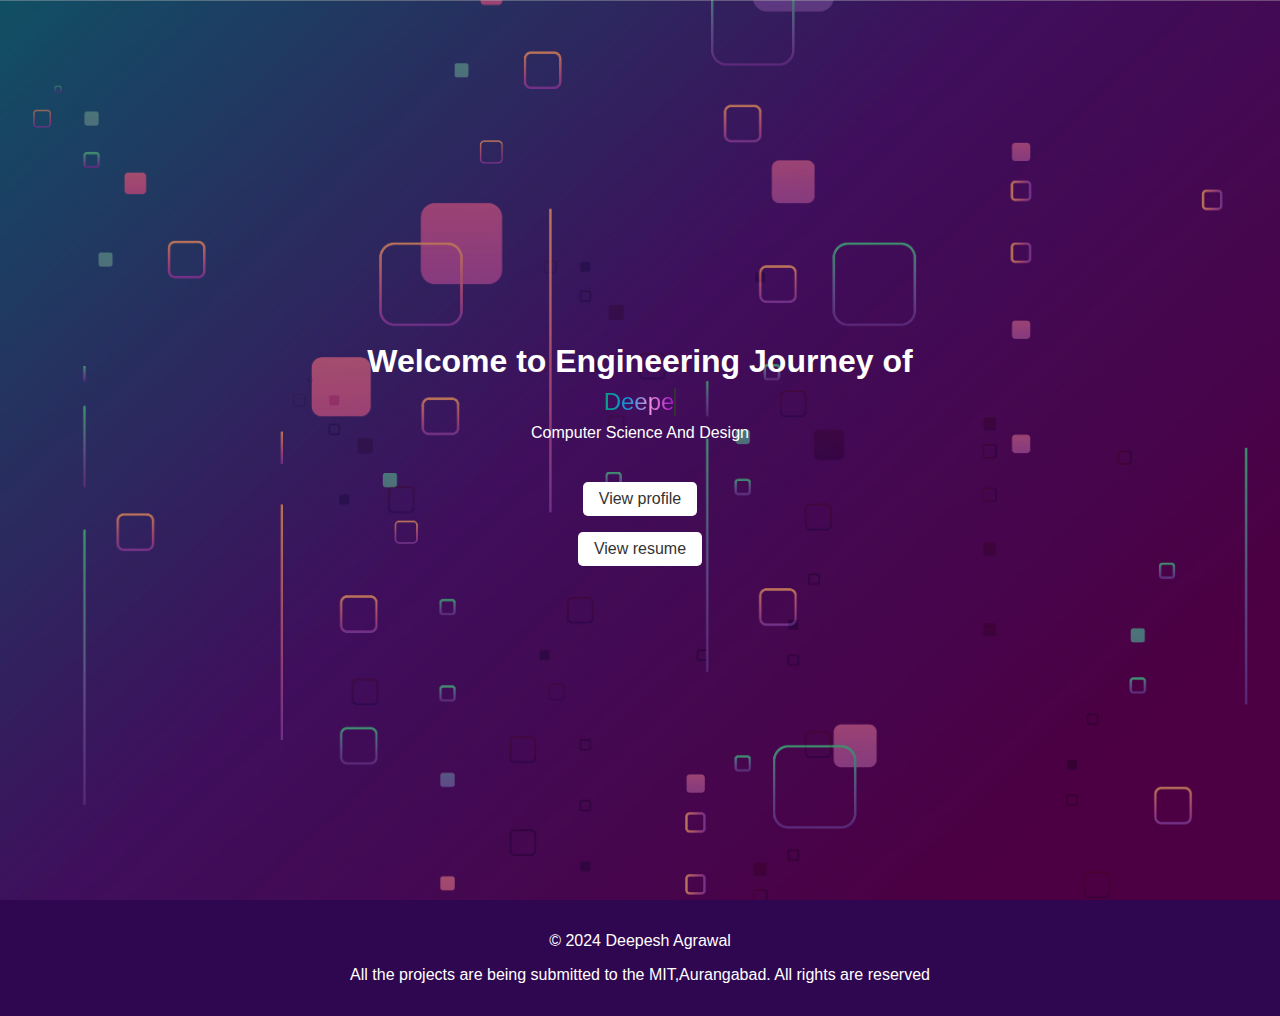
<file: index.html>
<!DOCTYPE html>
<html lang="en">
<head>
    <meta charset="UTF-8">
    <meta name="viewport" content="width=device-width, initial-scale=1.0">
    <title>Deepesh Agrawal</title>
    <style>
        body {
            font-family: Arial, sans-serif;
            margin: 0;
            padding: 0;
            background-color: #f4f4f4;
        }
        .full-screen {
            display: flex;
            justify-content: center;
            align-items: center;
            height: 100vh;
            background: url("image/bag.jpg") no-repeat center center/cover;
            position: relative;
        }
        .overlay {
            position: absolute;
            top: 0;
            left: 0;
            width: 100%;
            height: 100%;
            background-color: rgba(0, 0, 0, 0.264);
            display: flex;
            justify-content: center;
            align-items: center;
            flex-direction: column;
            color: #fff;
            text-align: center;
        }
        .overlay h1, .overlay p {
            margin: 0.5rem 0;
        }
        .overlay .typed-text {
            font-size: 2em;
            border-right: 0.1em solid #333;
            white-space: nowrap;
            overflow: hidden;
            
        }
        .overlay .typed-text {
            
            
            top: 40%; 
            left: 40%; 

            font-size: 1.5em; 
            font-family: Arial,sans-serif; 
            background: linear-gradient(to right, #099e80, 
                    #1493dc, #ef8fdd, #9c0bc4); 
            -webkit-text-fill-color: transparent; 
            -webkit-background-clip: text; 
           
            
            
        }

        .overlay .btn {
            margin-top: 1rem;
            padding: 0.5rem 1rem;
            background-color: #fff;
            color: #333;
            text-decoration: none;
            border-radius: 5px;
        }
        footer {
            text-align: center;
            padding: 1rem 0;
            background-color: #2f0650;
            color: #fff;
        }
</style>
</head>
<body>
    <div class="full-screen">
        <div class="overlay">
            <h1>Welcome to Engineering Journey of</h1>
            <div class="typed-text" id="typed-name" ></div>
            
            <p>Computer Science And Design</p>
            <p>   </p>
            <a href="portfolio.html" class="btn" >View profile</a>
            <a href="resume.html" class="btn" >View resume</a>
        </div>
    </div>
    <footer>

        <p>&copy; 2024 Deepesh Agrawal </p>
        <p> All the projects are being submitted to the MIT,Aurangabad. All rights are reserved</p>
    </footer>

    <script>
      

        const name = "Deepesh Agrawal";
        const typedNameElement = document.getElementById("typed-name");
        const words = name.split(" ");
        let wordIndex = 0;
        let charIndex = 0;

        function typeWord() {
            if (wordIndex < words.length) {
                if (charIndex < words[wordIndex].length) {
                    typedNameElement.textContent += words[wordIndex].charAt(charIndex);
                    charIndex++;
                    setTimeout(typeWord, 150);
                } else {
                    typedNameElement.textContent += " ";
                    charIndex = 0;
                    wordIndex++;
                    setTimeout(typeWord, 300);
                }
            }
        }

        typeWord();


    </script>
</body>
</html>
</file>
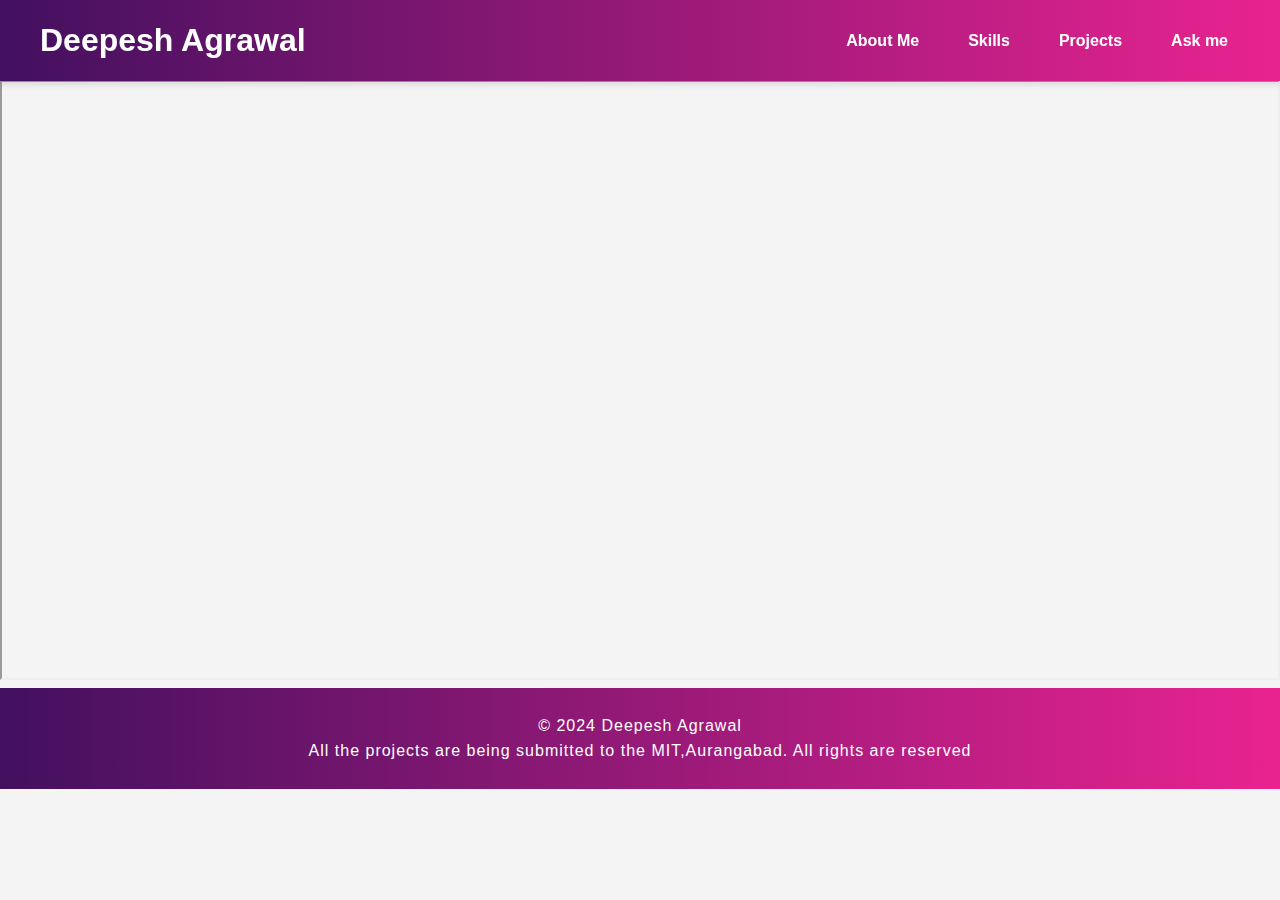
<file: resume.html>
<!DOCTYPE html>
<html lang="en">
<head>
    <meta charset="UTF-8">
    <meta name="viewport" content="width=device-width, initial-scale=1.0">
    <title>My Resume</title>
    <link rel="stylesheet" href="styles.css">
    <link rel="stylesheet" href="https://cdnjs.cloudflare.com/ajax/libs/font-awesome/6.0.0-beta3/css/all.min.css">
</head>
<body>
    <header>
        <h1>Deepesh Agrawal</h1>
        <nav>
            <ul>
                <li><a href="portfolio.html#about">About Me</a></li>
                <li><a href="portfolio.html#skills">Skills</a></li>
                <li><a href="portfolio.html#projects">Projects</a></li>

                <!--<li><a href="#reports">Reports</a></li>-->
                <li><a href="portfolio.html#contact">Ask me</a></li>
            </ul>
        </nav>
    </header>

    <iframe src="https://drive.google.com/file/d/14w2m4yWnVhY1TStiOREvQECoatcAZgj7/preview" width="100%" height="600px"></iframe>


    
    <footer>
        <p>&copy; 2024 Deepesh Agrawal </p>
        <p> All the projects are being submitted to the MIT,Aurangabad. All rights are reserved</p>
    </footer>
</file>
<file: styles.css>
* {
    margin: 0;
    padding: 0;
    box-sizing: border-box;
}

/* Body Styling */
body {
    font-family: Arial, sans-serif;
    line-height: 1.6;
    padding-top: 80px;
    background-color: #f4f4f4;
}

/* Header Styling */
header {
    display: flex;
    justify-content: space-between;
    align-items: center;
    padding: 15px 40px;
    /*background: linear-gradient(90deg, #ff97, #087830);*/
    background: linear-gradient(90deg, #43105f, #e92390 );
    color: white;
    box-shadow: 0px 4px 6px rgba(0, 0, 0, 0.1);
    position: fixed;
    top: 0;
    left: 0;
    width: 100%;
    z-index: 1000;
    scroll-padding-top: 80px;
}

/* Navigation Styling */
nav ul {
    list-style: none;
    display: flex;
    gap: 25px;
}

nav ul li a {
    text-decoration: none;
    color: white;
    font-size: 16px;
    font-weight: bold;
    transition: 0.3s;
    padding: 8px 12px;
    border-radius: 5px;
}

nav ul li a:hover {
    background: rgba(255, 255, 255, 0.2);
    color: #FFD700;
}

/* Section Styling */
section {
    
    padding: 30px;
    /*border-bottom: 1px solid #ddd;*/
    /*height: 90vh;*/
    padding-top: 80px; /* This should be equal to the height of your fixed header */
    padding-bottom: 20px;
    overflow: auto;
}

section h2 {
    color: #7730b1;
    text-align: center;
    margin-bottom: 30px;
}

section h3 {
    color: #333;
    margin: 20px 0 10px;
}

/* About Me Section */
#about {
    background-color: #f9f9f9;
    padding: 160px 40px;
}

#about .container {
    display: flex;
    flex-wrap: wrap; /* Wrap content on smaller screens */
    gap: 20px;
    justify-content: space-between;
    align-items: center;
}

#about .intro {
    width: 60%; /* Text content width */
    font-size: 18px;
    line-height: 1.6;
}

#about .profile {
    width: 35%; /* Profile image and links width */
    text-align: center;
}

#about .profile img {
    width: 150px;
    height: 150px;
    border-radius: 50%;
    margin-bottom: 20px;
    object-fit: cover;
}

#about .social-links {
    margin-top: 20px;
}

#about .social-links a {
    display: inline-block;
    margin: 0 10px;
    color: #61358a;
    text-decoration: none;
    font-size: 18px;
    transition: color 0.3s ease;
}

#about .social-links a:hover {
    color: #007BFF;
}

/* Advertisement Section with Animated Background */
.advertisement {
    position: relative;
    padding: 40px;
    overflow: hidden; /* Ensures animation stays within bounds */
    background: #f9f9f9; /* Fallback background color */
}

.advertisement::before {
    content: '';
    position: absolute;
    top: -50%;
    left: -50%;
    width: 200%;
    height: 200%;
    
    z-index: 1;
}

.advertisement-container {
    position: relative;
    z-index: 2; /* Ensures content appears above the background */
    display: flex;
    flex-wrap: wrap;
    gap: 20px;
    justify-content: center;
}

/* Keyframes for Background Animation */


/* Advertisement Item */
.advertisement-item {
    background-color: #fff;
    border-radius: 10px;
    box-shadow: 0 4px 8px rgba(0, 0, 0, 0.1);
    overflow: hidden;
    display: flex;
    flex-direction: column;
    width: calc(50% - 20px);
    transition: transform 0.3s ease, box-shadow 0.3s ease;
}

.advertisement-item:hover {
    transform: scale(1.05);
    box-shadow: 0 8px 16px rgba(0, 0, 0, 0.2);
}

/* Scrollable Logo */
.advertisement-item .logo {
    max-height: 150px;
    overflow-y: scroll;
}

.advertisement-item .logo img {
    width: 100%;
    display: block;
}

/* Content Inside Advertisement */
.advertisement-item .content {
    padding: 20px;
}
.advertisement-container .content .view-link{
font-weight: bold; 
display: inline-block;
margin-top: 15px; 
}

.advertisement-item .content h3 {
    font-size: 1.5rem;
    color: #4CAF50;
}

.advertisement-item .content p {
    font-size: 1rem;
    color: #555;
}

/* Reports Section */
.report-item {
    background-color: #f9f9f9;
    border-radius: 5px;
    padding: 20px;
    margin-bottom: 20px;
}

/* Footer Styling */
footer {
    background: linear-gradient(90deg,  #43105f, #e92390);
    color: white;
    padding: 25px 0;
    text-align: center;
    font-size: 16px;
    letter-spacing: 1px;
}
/*
.skills-container {
    display: grid;
    grid-template-columns: repeat(2, 1fr);
    align-items: center;
    gap: 2rem;
    margin-top: 4rem;
  }
  .skills-img img {
    width: 80%;
    padding-left: 4rem;
    object-position: center;
  }*/

  .skills-section{
    padding-top: 20px;
    }
    
    .skills-header{
    text-align: center;
    color: #fff;
    padding: 1rem;
    position: relative;
    }
    
    .skills-header:after{
    content: '';
    position: absolute;
    bottom: 0;
    left: 50%;
    transform: translateX(-50%);
    width: 100px;
    height: 4px;
    /* background-color: #2ecc71; */
    border-radius: 2px;
    }
    
    .skills-container{
    display: grid;
    grid-tempLate-columns: repeat(5, 1fr);
    justify-content:center;
    align-items:center;
    text-align: center;
    grid-gap:1rem;
    padding: 1rem 80px;
    font-size: 1.2rem;
    }
    .skills-box{
    padding: 1rem;
    color: #000;
    cursor:pointer;
    }
    /*.skills-box:hover > .skills-title: after, 
    .skills-box:hover > .skills-title: before{
    width: 30px;
    }*/
    .skills-box:hover .skills-img{
    transform: translateX(-20px);
    }
    
    .skills-title{
    display:flex;
    flex-direction: column;
    align-items:center;
    padding: 0.5rem;
    margin-bottom: 0.5rem;
    position: relative;
    }
    
    .skills-title:after{
    content: '';
    position:absolute;
    bottom: 0;
    right: 50%;
    width:20px;
    height:4px;
    border-radius: 2px 0 0 2px;
    background-color: #033a80;
    transition: .5s;
    }
    
    .skills-title:before{
    content: '';
    position:absolute;
    bottom: 0;
    left: 50%;
    width:100px;
    height:4px;
    border-radius: 0 2px 2px 0;
    background-color: #033a80;
    }
    
    .skills-icons{
    width:50px;
    z-index:2;
    }
    
    .skills-img{
    width:210px;
    height:210px;
    position: relative;
    border-radius: 45px;
    background-color: #fff;
    display:flex;
    justify-content:center;
    align-items:center;
    transition: .5s;
    }
    .skills-title h3{
        color: #333;
        margin-top: 0.5rem;
        }

/* General Styles */
.section__contact {
    height: 100vh;
    display: flex;
    flex-direction: column;
    justify-content: center;
    align-items: center;
    padding: 20px;
    position: relative;
    overflow: hidden; /* Hide the animated background overflow */
    text-align: center; /* Center text within the section */
}

/* Animated Background */
#animated-background {
    position: absolute;
    top: 0;
    left: 0;
    width: 100%;
    height: 100%;
    background: linear-gradient(45deg, #d67a5e, #ee4485, #238ed5);
    background-size: 400% 400%;
    animation: gradient 10s ease infinite;
    z-index: -1; /* Place it behind other elements */
}

@keyframes gradient {
    0% {
        background-position: 0% 50%;
    }
    50% {
        background-position: 100% 50%;
    }
    100% {
        background-position: 0% 50%;
    }
}

/* Heading and Subheading */
#contact-heading {
    font-size: 2.5em;
    margin-bottom: 5px;
    color: white;
    text-shadow: 2px 2px 4px rgba(0, 0, 0, 0.3);
    margin-top: 1.5em;
}

#contact-subheading {
    font-size: 1.2em;
    color: white;
    margin-bottom: 10px;
}

/* Form Styles */
#contact-form {
    width: 80%;
    max-width: 500px;
    margin: 0 auto;
    padding: 30px;
    background-color: rgba(255, 255, 255, 0.1);
    border-radius: 10px;
    box-shadow: 0 4px 8px rgba(0, 0, 0, 0.2);
    display: flex; /* Use flexbox for form elements */
    flex-direction: column; /* Stack form elements vertically */
    align-items: stretch; /* Stretch items to fill the container */
}

.form-group {
    position: relative;
    margin-bottom: 25px;
}

.form-group input,
.form-group textarea {
    width: 100%;
    padding: 10px;
    border: none;
    border-bottom: 2px solid #ccc;
    background: transparent;
    color: white;
    font-size: 1em;
    outline: none;
    transition: border-color 0.3s ease;
}

.form-group label {
    position: absolute;
    top: 10px;
    left: 10px;
    color: #ccc;
    pointer-events: none;
    transition: 0.3s ease all;
}

.form-group input:focus + label,
.form-group input:valid + label,
.form-group textarea:focus + label,
.form-group textarea:valid + label {
    top: -10px;
    font-size: 0.8em;
    color: #00bcd4;
}

.form-group input:focus,
.form-group textarea:focus {
    border-color: #00bcd4;
}

/* Button Styles */
#contact-form button {
    background-color: #00bcd4;
    color: white;
    padding: 12px 25px;
    border: none;
    border-radius: 5px;
    cursor: pointer;
    font-size: 1.1em;
    transition: transform 0.2s ease, box-shadow 0.2s ease;
    margin-top: 10px; /* Add space above the button */
}

#contact-form button:hover {
    transform: scale(1.05);
    box-shadow: 0 2px 5px rgba(0, 0, 0, 0.4);
}

/* Contact Info */
.contact-info {
    margin-top: 10px;
    text-align: center;
    color: white;
}

.contact-info ul {
    list-style: none;
    padding: 0;
}

.contact-info li {
    margin-bottom: 10px;
}

.contact-info a {
    color: #00bcd4;
    text-decoration: none;
    transition: color 0.3s ease;
}

.contact-info a:hover {
    color: #fff;
}


.timeline {
    position: relative;
    max-width: 800px;
    margin: 50px auto;
    padding-left: 60px;
   
}
.timeline::before {
content: '';
position: absolute;
width: 2px; /* Line thickness */
background-color: black; /* Line color */
top: 0;
bottom: 0;
left: 50%; /* Aligns the line to the center */
transform: translateX(-50%);
}
.timeline-item {
    padding: 20px;
    position: relative;
    background: white;
    width: 40%;
    border-radius: 10px;
    box-shadow: 0px 0px 10px rgba(0, 0, 0, 0.1);
}
.timeline-item:nth-child(odd) {
    left: 0;
}
.timeline-item:nth-child(even) {
    left: 50%;
}
.timeline-item::after {
content: '';
position: absolute;
width: 16px;
height: 16px;
background-color: #ba53e6;
border-radius: 50%;
border: 2px solid white;
top: 50%;
left: 100%; /* Aligns dots to the center line */
transform: translate(-50%, -50%);
}

.timeline-item:nth-child(even)::after {
    left: 0;
    transform: translate(-50%, -50%);
}
.degree {
    font-size: 18px;
    font-weight: bold;
    color: #ac21da;
}
.institution, .year {
    font-size: 14px;
    color: #555;
}







/* Media Query for Smaller Screens */
@media (max-width: 600px) {
    #contact-form {
        width: 95%; /* Make the form wider on small screens */
        padding: 20px; /* Reduce padding */
    }

    .form-group {
        margin-bottom: 20px; /* Reduce margin between fields */
    }

    #contact-heading {
        font-size: 2em; /* Reduce heading size */
    }

    #contact-subheading {
        font-size: 1em; /* Reduce subheading size */
    }
}


        
/* Responsive Design for About Section */
@media (max-width: 768px) {
    #about .container {
        flex-direction: column; /* Stacks items vertically */
        text-align: center; /* Centers content */
    }

    #about .intro,
    #about .profile {
        width: 100%; /* Full width for smaller screens */
    }
}

@media (max-width: 768px) {
    /* Make header a column layout */
    header {
        display: flex;
        flex-direction: column;
        align-items: center;
        text-align: center;
        padding: 10px 20px;
        transition: top 0.3s ease-in-out;
    }

    /* Ensure H1 appears in its own line */
    header h1 {
        font-size: 20px;
        margin-bottom: 5px;
        transition: opacity 0.3s ease-in-out;
    }

    /* Center navigation items below H1 */
    nav ul {
        display: flex;
        justify-content: center;
        gap: 15px;
        
    }

    
}
@media(max-width:480px){
    header h1 {
        font-size: 15px;
        margin-bottom: 2px;
        transition: opacity 0.3s ease-in-out;
    }
    nav ul {
        display: flex;
        justify-content: center;
        gap: 5px;
        
    }
}




/* Skills Section Responsive Fix */
@media (max-width: 768px) {
    .skills-container {
        grid-template-columns: repeat(2, 1fr); /* 2 columns for better fit */
        padding: 1rem 20px; /* Reduce padding */
    }

    .skills-img {
        width: 100px;
        height: 100px;
    }

    .skills-title h3 {
        font-size: 1rem;
    }
}

/* Extra Small Screens (Mobile) */
@media (max-width: 480px) {
    .skills-container {
        grid-template-columns: repeat(1, 1fr); /* 1 column for very small screens */
        text-align: center;
       
    }

    .skills-img {
        width: 80px;
        height: 80px;
    }

   

    
}
/* Projects (Advertisement Section) - Mobile View */
@media (max-width: 768px) {
    .advertisement-container {
        flex-direction: row;  /* Ensure horizontal alignment */
        overflow-x: auto;  /* Enable horizontal scrolling */
        white-space: nowrap; /* Prevent wrapping */
        display: flex;
        gap: 10px;
        padding: 10px; /* Add padding for spacing */
    }

    .advertisement-item {
        flex: 0 0 80%; /* Set width to take 80% of the screen */
        min-width: 250px; /* Minimum width to maintain structure */
        white-space: normal; /* Allow text to wrap inside */
    }

    .advertisement-item .content {
        font-size: 14px; /* Reduce text size for readability */
    }

    /* Hide scrollbar (Optional) */
    .advertisement-container::-webkit-scrollbar {
        display: none;
    }
}
@media (max-width: 450px) {
    section {
        min-height: auto;  /* Let section adjust freely */
        padding: 60px 15px;
    }
}
</file>
